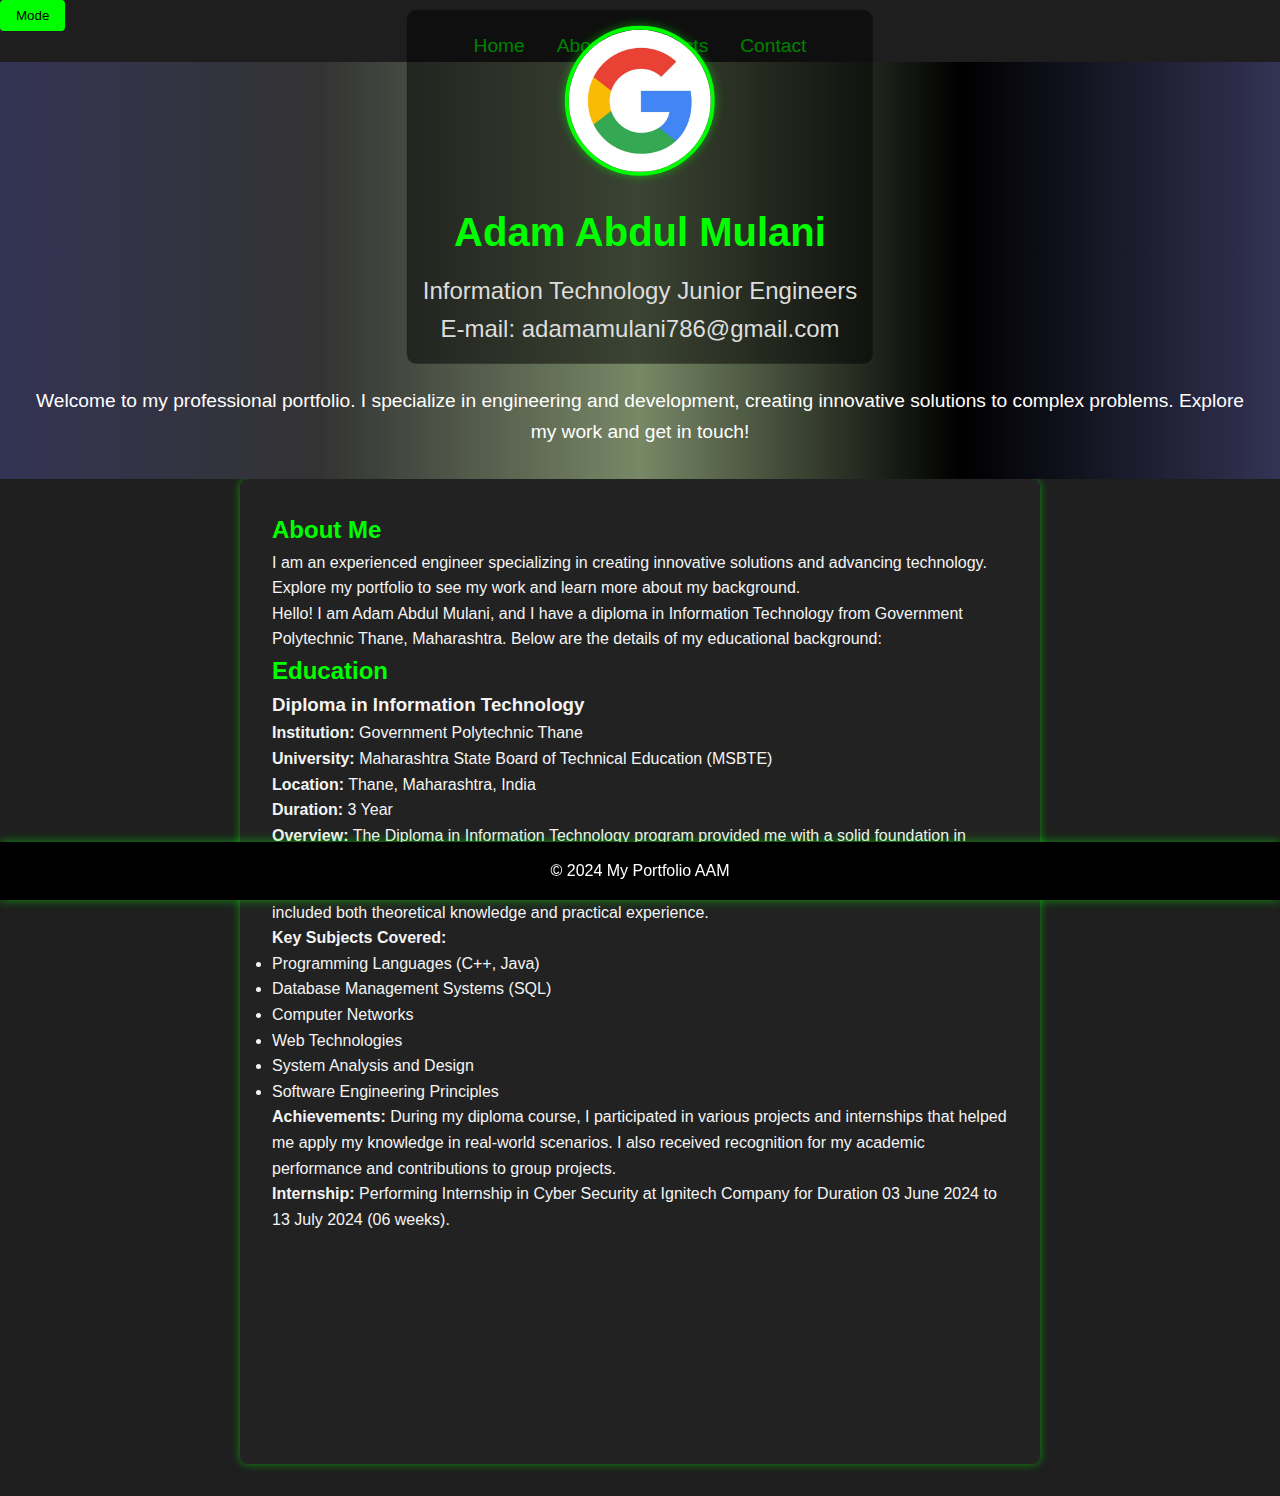
<file: index.html>
<!DOCTYPE html>
<html lang="en">
<head>
    <meta charset="UTF-8">
    <meta name="viewport" content="width=device-width, initial-scale=1.0">
    <title>AAM</title>
    <link rel="stylesheet" href="styles.css">
</head>
<body>
    <header>
         <button id="toggle-mode"> Mode</button>
        <nav>
            <ul>
                <li><a href="index.html">Home</a></li>
                <li><a href="about.html">About</a></li>
                <li><a href="projects.html">Projects</a></li>
                <li><a href="contact.html">Contact</a></li>
            </ul>
        </nav>
    </header>

    <main>
     
        <section class="hero">
          
            <div class="profile">
                <img src="channels4_profile.jpg" alt="Profile Picture" class="profile-pic">
                
                <h1 class="name">Adam Abdul Mulani </h1>
                <p class="profession">Information Technology Junior Engineers</p>
                <p class="profession">
                  E-mail:  adamamulani786@gmail.com
                </p>
            </div>
            
            <p class="intro"><br><br><br>Welcome to my professional portfolio. I specialize in engineering and development, creating innovative solutions to complex problems. Explore my work and get in touch!</p>
            
        </section>
        
        <section class="summary">
            <h2>About Me</h2>
            <p>I am an experienced engineer specializing in creating innovative solutions and advancing technology. Explore my portfolio to see my work and learn more about my background.</p>
            
            
            <p>Hello! I am Adam Abdul Mulani, and I have a diploma in Information Technology from Government Polytechnic Thane, Maharashtra. Below are the details of my educational background:</p>

            <h2>Education</h2>
            <h3>Diploma in Information Technology</h3>
            <p><strong>Institution:</strong> Government Polytechnic Thane</p>
            <p><strong>University:</strong> Maharashtra State Board of Technical Education (MSBTE)</p>
            <p><strong>Location:</strong> Thane, Maharashtra, India</p>
            <p><strong>Duration:</strong> 3 Year</p>
            <p><strong>Overview:</strong> The Diploma in Information Technology program provided me with a solid foundation in various aspects of IT, including programming, networking, database management, and systems analysis. The curriculum was designed to prepare students for technical roles in the IT industry and included both theoretical knowledge and practical experience.</p>
            <p><strong>Key Subjects Covered:</strong></p>
            <ul>
                <li>Programming Languages (C++, Java)</li>
                <li>Database Management Systems (SQL)</li>
                <li>Computer Networks</li>
                <li>Web Technologies</li>
                <li>System Analysis and Design</li>
                <li>Software Engineering Principles</li>
            </ul>
            <p><strong>Achievements:</strong> During my diploma course, I participated in various projects and internships that helped me apply my knowledge in real-world scenarios. I also received recognition for my academic performance and contributions to group projects.</p>
            
            <p><strong>Internship:</strong> Performing Internship in Cyber Security at Ignitech Company for Duration 03 June 2024 to 13 July 2024 (06 weeks).
            
<p class="intro" id="greeting-message">
</p>

        </section>
    </main>

    <footer>
        <p>&copy; 2024 My Portfolio AAM</p>
    </footer>

<script src="script.js"> </script>
    
    
</body>
</html>






</body>
</html>
</file>
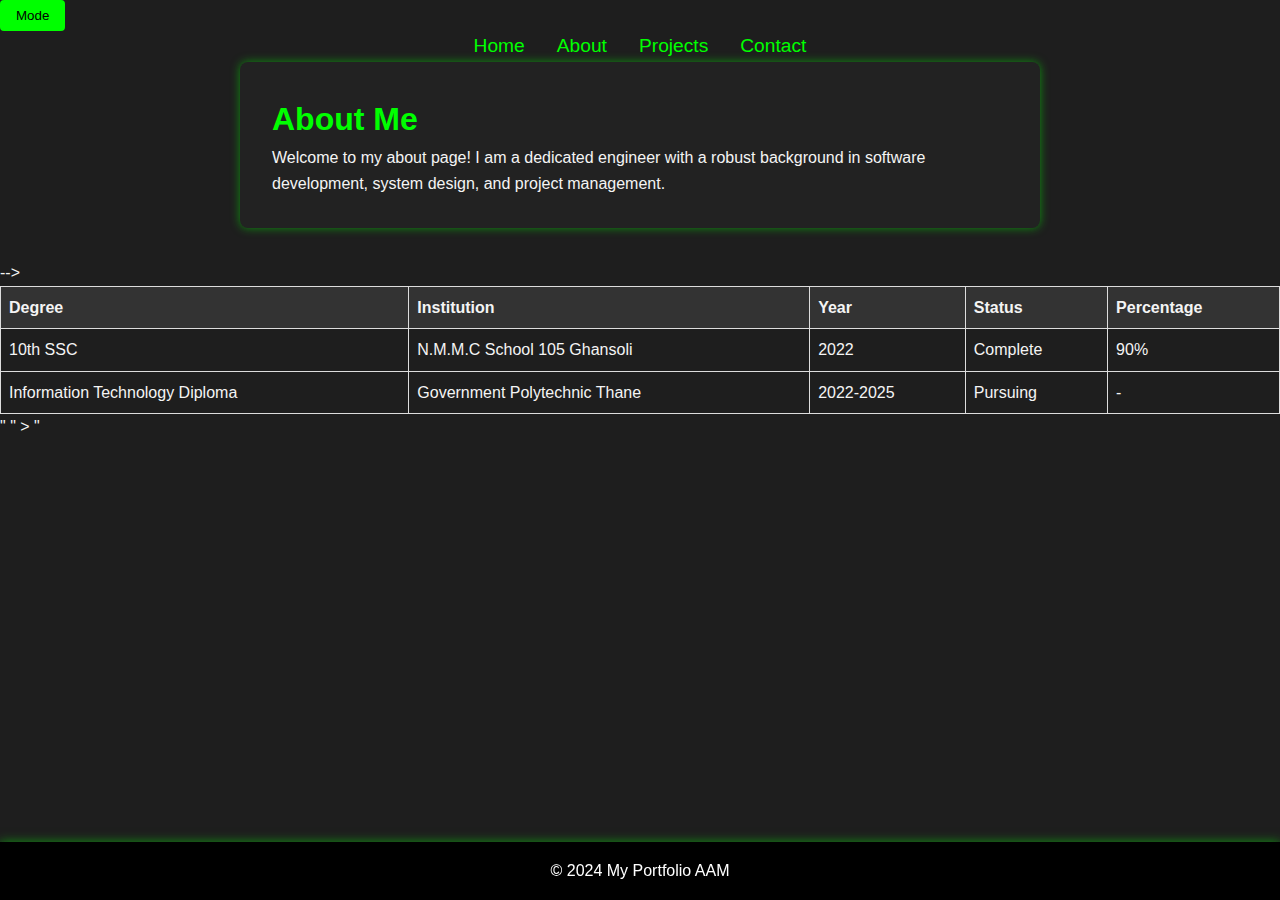
<file: about.html>
<!DOCTYPE html>
<html lang="en">
<head>
    <meta charset="UTF-8">
    <meta name="viewport" content="width=device-width, initial-scale=1.0">
    <title>About | AAM</title>
    <link rel="stylesheet" href="styles.css">
</head>
<body>
    <header>
      <button id="toggle-mode">Mode</button>
        <nav>
            <ul>
                <li><a href="index.html">Home</a></li>
                <li><a href="about.html">About</a></li>
                <li><a href="projects.html">Projects</a></li>
                <li><a href="contact.html">Contact</a></li>
            </ul>
        </nav>
    </header>

    <main>
        <section class="bio">
            <h1>About Me</h1>
            <p>Welcome to my about page! I am a dedicated engineer with a robust background in software development, system design, and project management.</p>
            
        </section>

     <!--   <section class="education">
            <h2>Education</h2>
            <table id="education-table">
                <thead>
                    <tr>
                        <th>Degree</th>
                        <th>Institution</th>
                        <th>Year</th>
                        <th>Status</th>
                        <th>Percentage </th>
                    </tr>
                </thead>
                <tbody>
                    <!-- Dynamic content will be inserted here -->
                </tbody>
            </table>
            -->




            <div class="table-container">
        <table>
            <thead>
                <tr>
                    <th>Degree</th>
                    <th>Institution</th>
                    <th>Year</th>
                    <th>Status</th>
                    <th>Percentage</th>
                </tr>
            </thead>
            <tbody>
                <tr>
                    <td data-label="Degree">10th SSC</td>
                    <td data-label="Institution">N.M.M.C School 105 Ghansoli</td>
                    <td data-label="Year">2022</td>
                    <td data-label="Status">Complete</td>
                    <td data-label="Percentage">90%</td>
                </tr>
                <tr>
                    <td data-label="Degree">Information Technology Diploma</td>
                    <td data-label="Institution">Government Polytechnic Thane</td>
                    <td data-label="Year">2022-2025</td>
                    <td data-label="Status">Pursuing</td>
                    <td data-label="Percentage">-</td>
                </tr>
            </tbody>
        </table>
    </div>



        </section>
    </main>

    <footer>
        <p>&copy; 2024 My Portfolio AAM</p>
    </footer>

    
        <script src="script.js"></script>

</body>
</html>

"

"
>
"
</file>
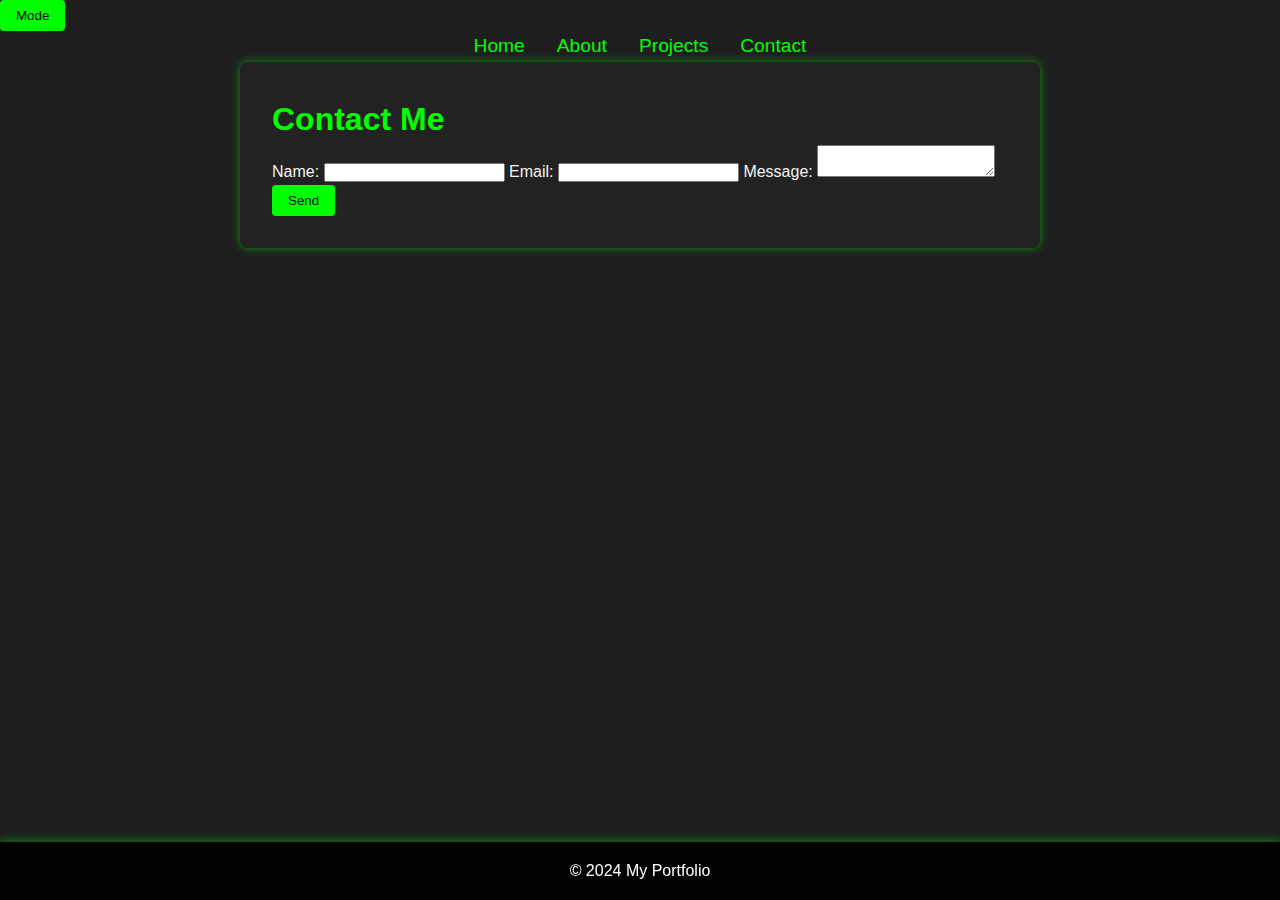
<file: contact.html>
<!DOCTYPE html>
<html lang="en">
<head>
    <meta charset="UTF-8">
    <meta name="viewport" content="width=device-width, initial-scale=1.0">
    <title>Contact | My Portfolio</title>
    <link rel="stylesheet" href="styles.css">
</head>
<body>
    <header>
        <button id="toggle-mode">Mode</button>
        <nav>
            <ul>
                <li><a href="index.html">Home</a></li>
                <li><a href="about.html">About</a></li>
                <li><a href="projects.html">Projects</a></li>
                <li><a href="contact.html">Contact</a></li>
            </ul>
        </nav>
    </header>

    <main>
        <section class="contact">
            <h1>Contact Me</h1>
            <form id="contact-form">
                <label for="name">Name:</label>
                <input type="text" id="name" name="name" required>

                <label for="email">Email:</label>
                <input type="email" id="email" name="email" required>

                <label for="message">Message:</label>
                <textarea id="message" name="message" required></textarea>

                <button type="submit">Send</button>
            </form>
            <div id="form-feedback"></div>
        </section>
    </main>

    <footer>
        <p>© 2024 My Portfolio</p>
    </footer>

    <script>
        document.getElementById('contact-form').addEventListener('submit', function(event) {
            event.preventDefault();

            const name = document.getElementById('name').value;
            const email = document.getElementById('email').value;
            const message = document.getElementById('message').value;

            const mailtoLink = `mailto:adamamulani786@gmail.com?subject=Contact Form Submission from ${name}

&body=Name: ${name}%0D%0AEmail: ${email}%0D%0AMessage: ${message} %0D%0AWeb_https://aam-786.github.io/Portfolioa/contact.html`;
            window.location.href = mailtoLink;
        });
    </script>
</body>
</html>
</file>
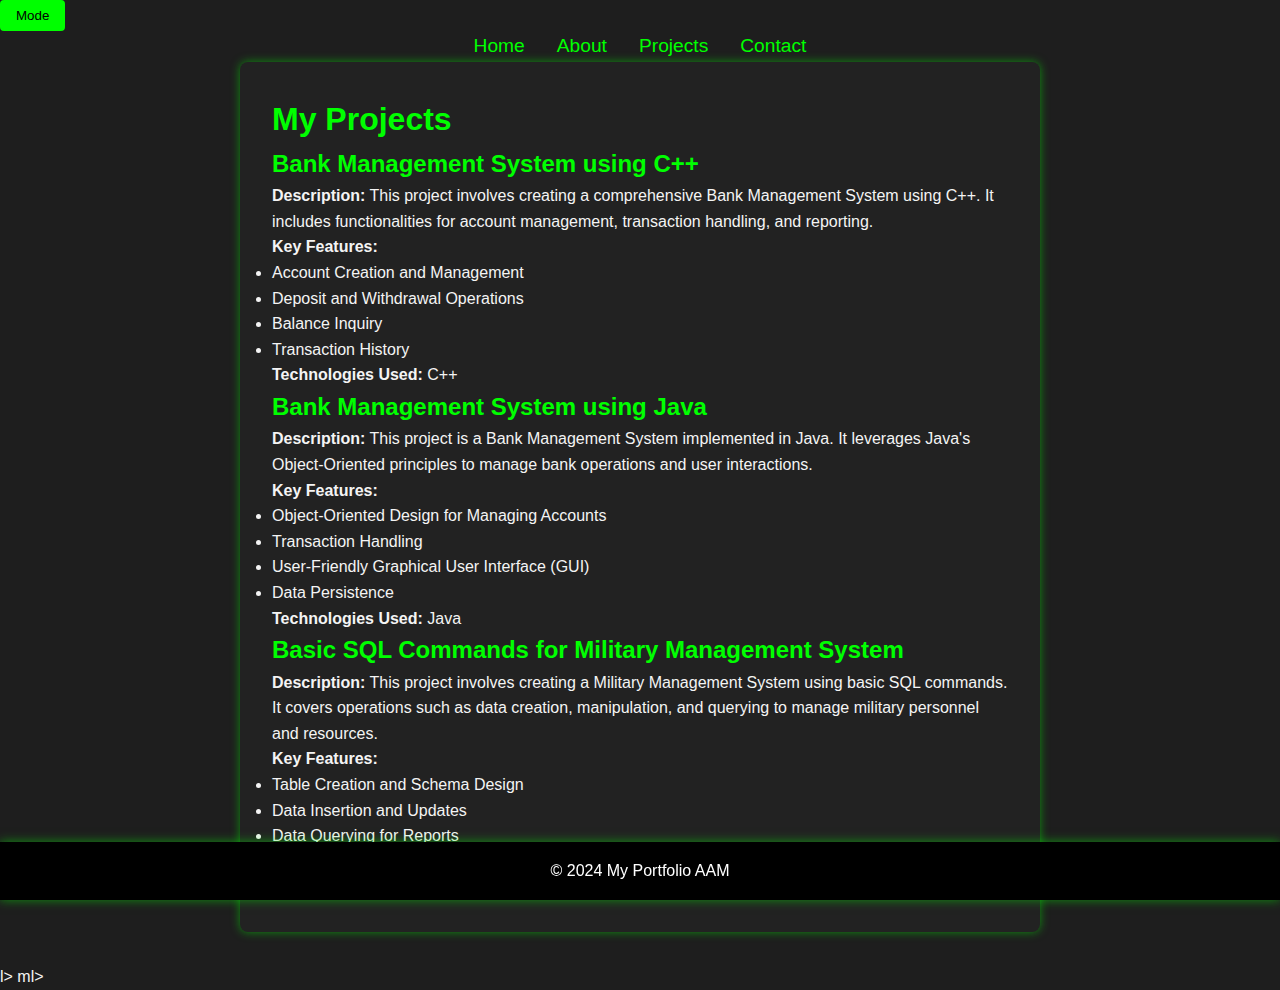
<file: projects.html>
<!DOCTYPE html>
<html lang="en">
<head>
    <meta charset="UTF-8">
    <meta name="viewport" content="width=device-width, initial-scale=1.0">
    <title>Projects | AAM</title>
    <link rel="stylesheet" href="styles.css">
</head>
<body>
    <header>
      <button id="toggle-mode">Mode</button>
        <nav>
            <ul>
                <li><a href="index.html">Home</a></li>
                <li><a href="about.html">About</a></li>
                <li><a href="projects.html">Projects</a></li>
                <li><a href="contact.html">Contact</a></li>
            </ul>
        </nav>
    </header>

    <main>
        <section class="projects">
            <h1>My Projects</h1>
            
<div class="project">
  <h2>Bank Management System using C++</h2>
  <p><strong>Description:</strong> This project involves creating a comprehensive Bank Management System using C++. It includes functionalities for account management, transaction handling, and reporting.</p>
  <p><strong>Key Features:</strong></p>
  <ul>
    <li>Account Creation and Management</li>
    <li>Deposit and Withdrawal Operations</li>
    <li>Balance Inquiry</li>
    <li>Transaction History</li>
  </ul>
  <p><strong>Technologies Used:</strong> C++</p>
</div>

<div class="project">
  <h2>Bank Management System using Java</h2>
  <p><strong>Description:</strong> This project is a Bank Management System implemented in Java. It leverages Java's Object-Oriented principles to manage bank operations and user interactions.</p>
  <p><strong>Key Features:</strong></p>
  <ul>
    <li>Object-Oriented Design for Managing Accounts</li>
    <li>Transaction Handling</li>
    <li>User-Friendly Graphical User Interface (GUI)</li>
    <li>Data Persistence</li>
  </ul>
  <p><strong>Technologies Used:</strong> Java</p>
</div>

<div class="project">
  <h2>Basic SQL Commands for Military Management System</h2>
  <p><strong>Description:</strong> This project involves creating a Military Management System using basic SQL commands. It covers operations such as data creation, manipulation, and querying to manage military personnel and resources.</p>
  <p><strong>Key Features:</strong></p>
  <ul>
    <li>Table Creation and Schema Design</li>
    <li>Data Insertion and Updates</li>
    <li>Data Querying for Reports</li>
    <li>Basic Data Management Operations</li>
  </ul>
  <p><strong>Technologies Used:</strong> SQL</p>
</div>
            <!-- Add more project sections as needed -->
        </section>
    </main>

    <footer>
        <p>&copy; 2024 My Portfolio AAM</p>
    </footer>

    <script src="script.js"></script>
</body>
</html>
l>
ml>
</file>
<file: styles.css>
/* Basic Reset */
* {
    margin: 0;
    padding: 0;
    box-sizing: border-box;
}

body {
    font-family: 'Arial', sans-serif;
    line-height: 1.6;
    background-color: #1e1e1e; /* Dark background for contrast */
    color: #f4f4f4; /* Light text color for readability */
cursor: default; /* Use 'auto' or 'default' to show the mouse cursor */
    overflow: auto;  /* Enable scrolling on the body */
}
}


header {
    background: #000;
    color: #fff;
    padding: 1rem 0;
    box-shadow: 0 0 10px rgba(0, 255, 0, 0.5); /* Neon green shadow */
}

nav ul {
    list-style: none;
    display: flex;
    justify-content: center;
}

nav ul li {
    margin: 0 1rem;
}

nav ul li a {
    color: #0f0; /* Neon green color for links */
    text-decoration: none;
    font-size: 1.2rem;
    transition: color 0.3s;
}

nav ul li a:hover {
    color: #00ff00; /* Bright neon green on hover */
}

.hero {
    background: linear-gradient(to right, #335,#333,#786, #000,#335);
   color: #fff;
    
    padding: 2rem;
    text-align: center;
    position: relative;
    min-height: 300px; /* Ensures the hero section has enough height */
}

.profile {
    position: absolute;
    top: 30%;
    left: 50%;
    transform: translate(-50%, -50%);
    
    padding: 1rem; /* Ensure there is space around the profile picture and text */
    background: rgba(0, 0, 0, 0.5); /* Semi-transparent background for better readability */
    border-radius: 10px; /* Rounded corners for the profile container */
}

.profile-pic {
    width: 150px; /* Professional size */
    height: 150px;
    border-radius: 50%;
    object-fit: cover;
    border: 4px solid #0f0; /* Neon green border */
    
    box-shadow: 0 0 10px rgba(0, 255, 0, 0.5); /* Neon glow effect */
}

.name {
    margin: 1rem 0 0.5rem;
    font-size: 2.5rem; /* Larger font size for name */
    color: #0f0; /* Neon green text color */
}

.profession {
    font-size: 1.5rem;
    color: #ddd;
}

.intro {
    margin-top: 200px; /* Ensure the intro text has enough space below the profile section */
    font-size: 1.2rem;
}

.summary, .bio, .education, .projects, .contact {
    padding: 2rem;
    margin: auto;
    max-width: 800px;
    background: #222;
    border-radius: 8px;
    box-shadow: 0 0 10px rgba(0, 255, 0, 0.5); /* Neon green shadow */
    color: #f4f4f4;
    margin-bottom: 2rem; /* Add margin-bottom for spacing between sections */
}

h1, h2 {
    color: #0f0; /* Neon green for headings */
}

table {
    width: 100%;
    border-collapse: collapse;
    border-radius: 10px;
}

th, td {
    border: 1px solid #ddd;
    padding: 0.5rem;
    text-align: left;
    column-fill: black;
}

thead {
    background: #333;
}

button {
    background-color: #0f0; /* Neon green background */
    color: #000;
    border: 5px;
    padding: 0.5rem 1rem;
    cursor: pointer;
    border-radius: 4px;
    transition: background-color 0.3s;
}

button:hover {
    background-color: #00ff00; /* Bright neon green on hover */
}

footer {
    background: #000;
    color: #fff;
    text-align: center;
    padding: 1rem;
    position: fixed;
    width: 100%;
    bottom: 0;
    box-shadow: 0 0 10px rgba(0, 255, 0, 0.5); /* Neon green shadow */
}

@media (max-width: 800px) {
    nav ul {
        flex-direction: column;
    }

    nav ul li {
        margin: 0.5rem 0;
    }

    .hero {
      
        padding: 1rem;
    }

    .profile-pic {
        width: 120px; /* Responsive size */
top:25%;
        height: 120px;
    }

    .name {
        font-size: 1.8rem;
    }

    .profession {
        font-size: 1rem;
    }

    .intro {
        font-size: 1rem;
    }
}

@media (max-width: 400px) {
    .profile-pic {
        width: 100px; /* Smaller size for very small screens */
        height: 100px;
    }

    .name {
        font-size: 1.5rem;
    }

    .profession {
        font-size: 0.9rem;
    }

    .intro {
        font-size: 0.9rem;
    }
}










/* Adding The Modes :- Light and Dark


/* Light Mode Styles */
body.light-mode {
    background-color: #fff; /* Light background */
    color: #000; /* Dark text color */
}

header.light-mode {
    background: #fff;
    color: #000;
    box-shadow: 0 0 10px rgba(0, 0, 0, 0.1); /* Light shadow */
}

.hero.light-mode {
    background: linear-gradient(to right, #ddd, #fff);
    color: #000;
}

button.light-mode {
    background-color: #000; /* Dark background */
    color: #fff;
}

button.light-mode:hover {
    background-color: #333; /* Darker background on hover */
}



/*Mouse Event 
body {
    margin: 0;
    height: 100vh;
    overflow: hidden;
    background-color: #000;
    cursor: none;
}

#cursor {
    position: absolute;
    width: 20px;
    height: 20px;
    background-color: #fff;
    border-radius: 50%;
    pointer-events: none;
    transform: translate(-50%, -50%);
}

#click-effect {
    position: absolute;
    width: 100px;
    height: 100px;
    background-color: rgba(255, 165, 0, 0.5);
    border-radius: 50%;
    pointer-events: none;
    transform: translate(-50%, -50%);
    opacity: 0;
    transition: opacity 0.3s, transform 0.3s;
}



*/


.container {
    overflow: auto;  /* Allow this container to scroll if necessary */
    max-height: 100vh; /* Adjust as needed */
}
</file>
